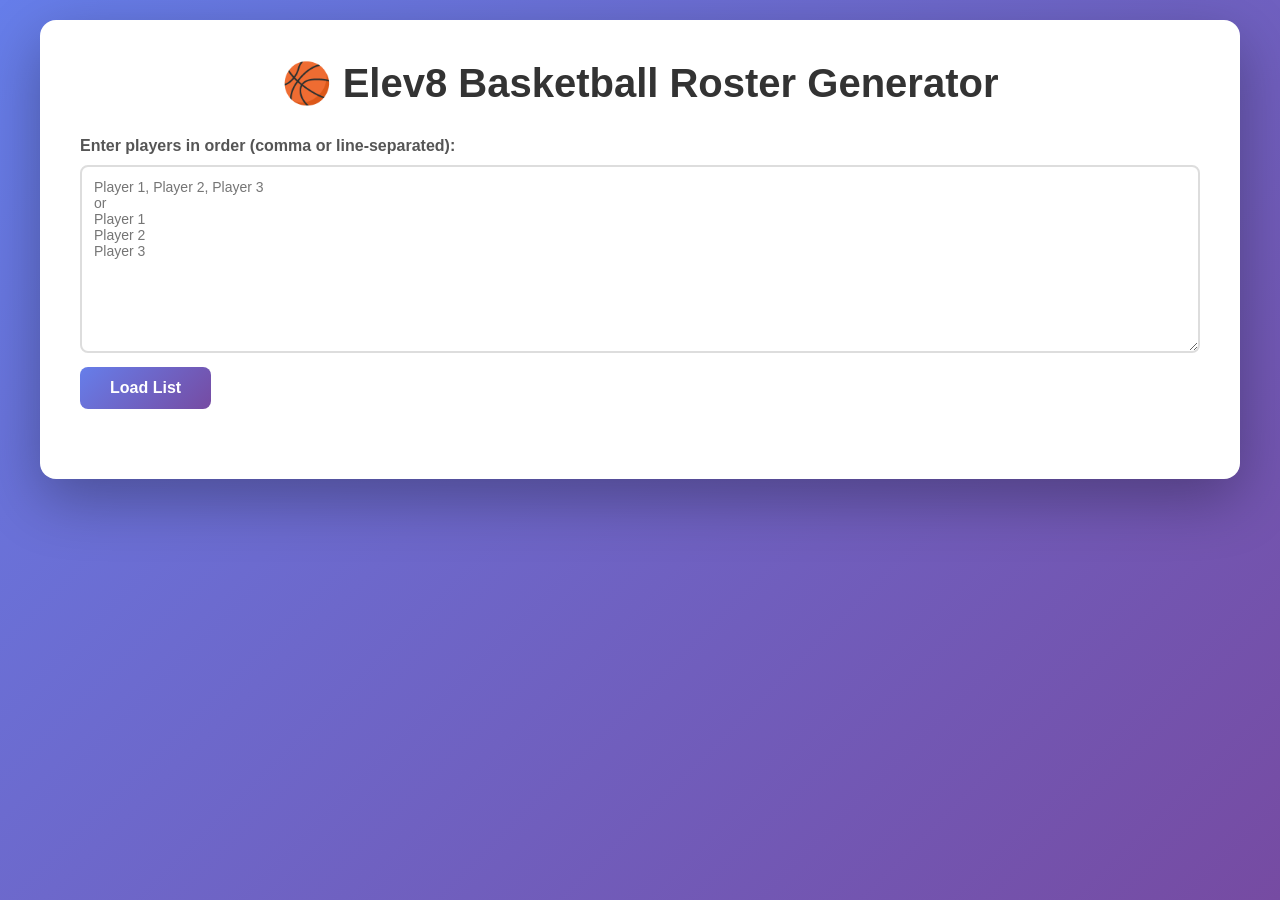
<file: index.html>
<!DOCTYPE html>
<html lang="en">
<head>
    <meta charset="UTF-8">
    <meta name="viewport" content="width=device-width, initial-scale=1.0">
    <title>Elev8 Basketball Roster</title>
    <link rel="stylesheet" href="styles.css">
</head>
<body>
    <div class="container">
        <h1>🏀 Elev8 Basketball Roster Generator</h1>

        <!-- Roster view: enter the list, then mark who is here -->
        <div id="rosterView">
            <div id="listEditor" class="input-section">
                <label for="playerInput">
                    Enter players in order (comma or line-separated):
                </label>
                <textarea
                    id="playerInput"
                    placeholder="Player 1, Player 2, Player 3&#10;or&#10;Player 1&#10;Player 2&#10;Player 3"
                    rows="10"
                ></textarea>
                <div class="editor-buttons">
                    <button id="loadListButton">Load List</button>
                    <button id="cancelEditButton" class="secondary-button">Cancel</button>
                </div>
                <p id="editorMessage" class="error" hidden></p>
            </div>

            <div id="attendance" class="input-section">
                <div class="attendance-header">
                    <span id="presentCount" class="present-count"></span>
                    <button id="editListButton" class="link-button">✏️ Edit list</button>
                </div>
                <p class="attendance-hint">Tap a player to mark them absent. Tap again to bring them back.</p>
                <ul id="playerList" class="player-list"></ul>
                <button id="generateButton">Generate Roster</button>
                <p id="generateMessage" class="attendance-warning" hidden></p>
            </div>
        </div>

        <!-- Schedule view: the generated table -->
        <div id="scheduleView" hidden>
            <button id="backButton" class="back-button">← Back to roster</button>
            <div id="output" class="output-section"></div>
        </div>
    </div>

    <script src="script.js"></script>
</body>
</html>
</file>
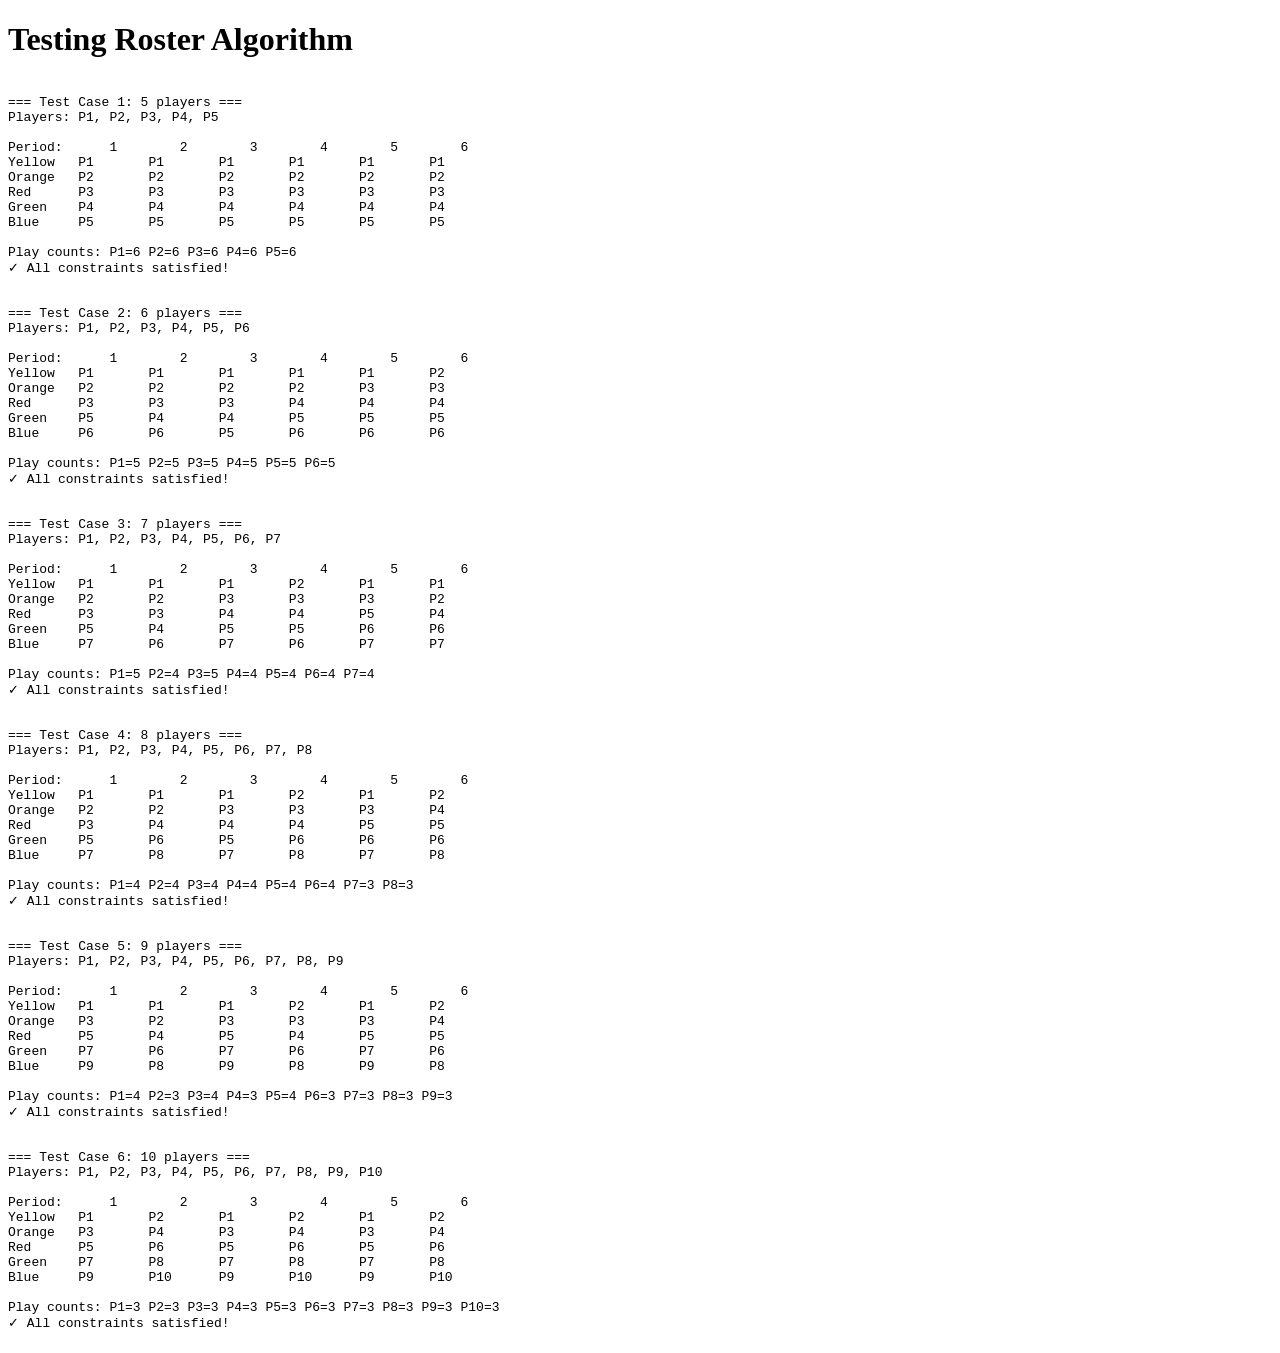
<file: test.html>
<!DOCTYPE html>
<html>
<head>
    <title>Test Roster Algorithm</title>
</head>
<body>
    <h1>Testing Roster Algorithm</h1>
    <pre id="output"></pre>

    <script src="script.js"></script>
    <script>
        // Test with different player counts (5-10 are supported)
        const testCases = [
            ['P1', 'P2', 'P3', 'P4', 'P5'], // 5 players
            ['P1', 'P2', 'P3', 'P4', 'P5', 'P6'], // 6 players
            ['P1', 'P2', 'P3', 'P4', 'P5', 'P6', 'P7'], // 7 players
            ['P1', 'P2', 'P3', 'P4', 'P5', 'P6', 'P7', 'P8'], // 8 players
            ['P1', 'P2', 'P3', 'P4', 'P5', 'P6', 'P7', 'P8', 'P9'], // 9 players
            ['P1', 'P2', 'P3', 'P4', 'P5', 'P6', 'P7', 'P8', 'P9', 'P10'] // 10 players
        ];

        let output = '';

        testCases.forEach((players, idx) => {
            output += `\n=== Test Case ${idx + 1}: ${players.length} players ===\n`;
            output += `Players: ${players.join(', ')}\n\n`;

            const roster = createRotation(players);

            // Display roster
            output += 'Period:  ';
            for (let p = 1; p <= 6; p++) output += `    ${p}    `;
            output += '\n';

            ['Yellow', 'Orange', 'Red', 'Green', 'Blue'].forEach((color, colorIdx) => {
                output += color.padEnd(8) + ' ';
                for (let period = 0; period < 6; period++) {
                    const playerIdx = roster[period][colorIdx];
                    const name = playerIdx !== -1 ? players[playerIdx] : '-';
                    output += name.padEnd(8) + ' ';
                }
                output += '\n';
            });

            // Check constraints
            const playCount = Array(players.length).fill(0);
            roster.forEach(period => {
                period.forEach(playerIdx => {
                    if (playerIdx !== -1) playCount[playerIdx]++;
                });
            });

            output += '\nPlay counts: ';
            players.forEach((p, i) => {
                output += `${p}=${playCount[i]} `;
            });
            output += '\n';

            // Check that each period has 5 players
            let periodViolations = false;
            roster.forEach((period, periodIdx) => {
                const count = period.filter(p => p !== -1).length;
                if (count !== 5) {
                    output += `⚠️  Period ${periodIdx + 1} has only ${count} players!\n`;
                    periodViolations = true;
                }
            });

            // Check for sitting out 2+ in a row
            const playerPeriods = Array(players.length).fill(null).map(() => []);
            roster.forEach((period, periodIdx) => {
                period.forEach(playerIdx => {
                    if (playerIdx !== -1) {
                        playerPeriods[playerIdx].push(periodIdx);
                    }
                });
            });

            let sittingViolations = false;
            players.forEach((player, playerIdx) => {
                const periods = playerPeriods[playerIdx];
                for (let i = 0; i < periods.length - 1; i++) {
                    if (periods[i + 1] - periods[i] > 2) {
                        output += `⚠️  ${player} sits out ${periods[i + 1] - periods[i] - 1} periods (${periods[i] + 2}-${periods[i + 1]})\n`;
                        sittingViolations = true;
                    }
                }
            });

            if (!periodViolations && !sittingViolations) {
                output += '✓ All constraints satisfied!\n';
            }

            output += '\n';
        });

        document.getElementById('output').textContent = output;
        console.log(output);
    </script>
</body>
</html>
</file>
<file: styles.css>
* {
    margin: 0;
    padding: 0;
    box-sizing: border-box;
}

body {
    font-family: -apple-system, BlinkMacSystemFont, 'Segoe UI', Roboto, Oxygen, Ubuntu, Cantarell, sans-serif;
    background: linear-gradient(135deg, #667eea 0%, #764ba2 100%);
    min-height: 100vh;
    padding: 20px;
}

.container {
    max-width: 1200px;
    margin: 0 auto;
    background: white;
    border-radius: 16px;
    padding: 40px;
    box-shadow: 0 20px 60px rgba(0, 0, 0, 0.3);
}

h1 {
    color: #333;
    margin-bottom: 30px;
    text-align: center;
    font-size: 2.5em;
}

.input-section {
    margin-bottom: 30px;
}

label {
    display: block;
    margin-bottom: 10px;
    font-weight: 600;
    color: #555;
}

textarea {
    width: 100%;
    padding: 12px;
    border: 2px solid #ddd;
    border-radius: 8px;
    font-size: 14px;
    font-family: inherit;
    resize: vertical;
    transition: border-color 0.3s;
}

textarea:focus {
    outline: none;
    border-color: #667eea;
}

button {
    background: linear-gradient(135deg, #667eea 0%, #764ba2 100%);
    color: white;
    border: none;
    padding: 12px 30px;
    font-size: 16px;
    font-weight: 600;
    border-radius: 8px;
    cursor: pointer;
    margin-top: 10px;
    transition: transform 0.2s, box-shadow 0.2s;
}

button:hover {
    transform: translateY(-2px);
    box-shadow: 0 5px 15px rgba(102, 126, 234, 0.4);
}

button:active {
    transform: translateY(0);
}

.rotation-toggle {
    margin: 15px auto 20px;
    padding: 15px;
    background: #e3f2fd;
    border: 2px solid #667eea;
    border-radius: 8px;
    max-width: 600px;
    text-align: center;
}

.toggle-label {
    display: inline-flex;
    align-items: center;
    cursor: pointer;
    font-size: 15px;
    font-weight: 600;
    color: #333;
}

.toggle-label select {
    padding: 8px 12px;
    font-size: 15px;
    font-weight: 600;
    border: 2px solid #667eea;
    border-radius: 6px;
    background: white;
    cursor: pointer;
    transition: all 0.2s;
}

.toggle-label select:hover {
    border-color: #5568d3;
    box-shadow: 0 2px 8px rgba(102, 126, 234, 0.2);
}

.toggle-label select:focus {
    outline: none;
    border-color: #667eea;
    box-shadow: 0 0 0 3px rgba(102, 126, 234, 0.1);
}

.toggle-label span {
    user-select: none;
    font-weight: 600;
}

.output-section {
    margin-top: 30px;
}

h2 {
    color: #333;
    margin-bottom: 20px;
    text-align: center;
}

.action-buttons {
    display: flex;
    gap: 10px;
    justify-content: center;
    margin-bottom: 20px;
}

.copy-button,
.fullscreen-button {
    background: #28a745;
    color: white;
    border: none;
    padding: 10px 20px;
    font-size: 14px;
    font-weight: 600;
    border-radius: 6px;
    cursor: pointer;
    transition: all 0.2s;
}

.fullscreen-button {
    background: #667eea;
}

.copy-button:hover {
    background: #218838;
    transform: translateY(-1px);
    box-shadow: 0 4px 12px rgba(40, 167, 69, 0.3);
}

.fullscreen-button:hover {
    background: #5568d3;
    transform: translateY(-1px);
    box-shadow: 0 4px 12px rgba(102, 126, 234, 0.3);
}

.copy-button:active,
.fullscreen-button:active {
    transform: translateY(0);
}

.copy-button.copied {
    background: #17a2b8;
}

/* Fullscreen overlay styles */
.fullscreen-overlay {
    position: fixed;
    top: 0;
    left: 0;
    width: 100%;
    height: 100%;
    background: white;
    z-index: 9999;
    overflow: auto;
    animation: fadeIn 0.2s ease-in;
}

@keyframes fadeIn {
    from {
        opacity: 0;
    }
    to {
        opacity: 1;
    }
}

.fullscreen-container {
    max-width: 1400px;
    margin: 0 auto;
    padding: 40px 20px;
    min-height: 100vh;
    display: flex;
    flex-direction: column;
    align-items: center;
}

.fullscreen-title {
    color: #333;
    font-size: 3em;
    margin-bottom: 30px;
    text-align: center;
}

#fullscreenTable {
    width: 100%;
    max-width: 1200px;
    font-size: 1.2em;
}

#fullscreenTable th,
#fullscreenTable td {
    padding: 16px;
}

.fullscreen-close {
    background: #dc3545;
    color: white;
    border: none;
    padding: 12px 30px;
    font-size: 16px;
    font-weight: 600;
    border-radius: 8px;
    cursor: pointer;
    margin-top: 30px;
    transition: all 0.2s;
}

.fullscreen-close:hover {
    background: #c82333;
    transform: translateY(-1px);
    box-shadow: 0 4px 12px rgba(220, 53, 69, 0.3);
}

.fullscreen-close:active {
    transform: translateY(0);
}

h3 {
    color: #555;
    margin-bottom: 15px;
    font-size: 1.2em;
}

.summary {
    margin-bottom: 30px;
    padding: 20px;
    background: #f8f9fa;
    border-radius: 8px;
}

.summary-table {
    width: 100%;
    max-width: 400px;
    margin: 0 auto;
}

.summary-table th,
.summary-table td {
    padding: 8px;
    text-align: left;
}

.summary-table th {
    background: #667eea;
    color: white;
    font-weight: 600;
}

.summary-table tr:nth-child(even) {
    background: white;
}

.roster-table {
    width: 100%;
    border-collapse: collapse;
    margin: 20px 0;
    box-shadow: 0 2px 8px rgba(0, 0, 0, 0.1);
}

.roster-table th,
.roster-table td {
    padding: 12px;
    text-align: center;
    border: 1px solid #ddd;
}

.roster-table th {
    background: #667eea;
    color: white;
    font-weight: 600;
    position: sticky;
    top: 0;
}

.roster-table tr:hover {
    background: #f8f9fa;
}

.color-cell {
    font-weight: 700;
    color: white;
    text-transform: uppercase;
    letter-spacing: 0.5px;
}

.color-cell.yellow {
    background: #ffd700;
    color: #333;
}

.color-cell.orange {
    background: #ff8c00;
}

.color-cell.red {
    background: #dc143c;
}

.color-cell.green {
    background: #228b22;
}

.color-cell.blue {
    background: #1e90ff;
}

.player-cell {
    background: white;
    font-weight: 500;
}

.validation {
    margin-top: 20px;
    padding: 15px;
    border-radius: 8px;
}

.success {
    color: #22c55e;
    font-weight: 600;
    font-size: 1.1em;
}

.warning {
    color: #f59e0b;
    font-weight: 600;
    margin: 5px 0;
}

.error {
    color: #ef4444;
    font-weight: 600;
    padding: 15px;
    background: #fee;
    border-radius: 8px;
    text-align: center;
}

@media (max-width: 768px) {
    .container {
        padding: 20px;
    }

    h1 {
        font-size: 1.8em;
    }

    .roster-table {
        font-size: 12px;
    }

    .roster-table th,
    .roster-table td {
        padding: 8px 4px;
    }
}

/* ---------- Roster / attendance view ---------- */

[hidden] {
    display: none !important;
}

button:disabled {
    background: #c7c9d1;
    cursor: not-allowed;
    transform: none;
    box-shadow: none;
}

.editor-buttons {
    display: flex;
    gap: 10px;
}

.secondary-button,
.back-button {
    background: #eef0f7;
    color: #444;
}

.secondary-button:hover,
.back-button:hover {
    box-shadow: 0 4px 12px rgba(0, 0, 0, 0.1);
}

.back-button {
    margin: 0 0 10px;
}

.link-button {
    background: none;
    color: #667eea;
    padding: 6px 10px;
    margin: 0;
    font-size: 14px;
}

.link-button:hover {
    background: #eef0f7;
    transform: none;
    box-shadow: none;
}

.attendance-header {
    display: flex;
    justify-content: space-between;
    align-items: center;
    margin-bottom: 4px;
}

.present-count {
    font-size: 1.2em;
    font-weight: 700;
    color: #333;
}

.attendance-hint {
    color: #777;
    font-size: 14px;
    margin-bottom: 12px;
}

.attendance-warning {
    color: #b45309;
    font-weight: 600;
    margin-top: 10px;
}

.player-list {
    list-style: none;
    display: flex;
    flex-direction: column;
    gap: 6px;
    margin-bottom: 10px;
}

.player-row {
    width: 100%;
    display: flex;
    align-items: center;
    gap: 12px;
    margin: 0;
    padding: 12px 16px;
    background: #f1f8f3;
    color: #333;
    border: 2px solid #b7dfc3;
    border-radius: 8px;
    font-size: 16px;
    font-weight: 500;
    text-align: left;
}

.player-row:hover {
    transform: none;
    box-shadow: 0 2px 8px rgba(0, 0, 0, 0.08);
}

.player-rank {
    width: 28px;
    height: 28px;
    flex-shrink: 0;
    display: inline-flex;
    align-items: center;
    justify-content: center;
    border-radius: 50%;
    background: #667eea;
    color: white;
    font-size: 13px;
    font-weight: 700;
}

.player-name {
    flex: 1;
}

.player-status {
    font-size: 13px;
    font-weight: 700;
    color: #28a745;
}

.player-row.absent {
    background: #f4f4f6;
    border-color: #ddd;
    color: #999;
}

.player-row.absent .player-name {
    text-decoration: line-through;
}

.player-row.absent .player-rank {
    background: #bbb;
}

.player-row.absent .player-status {
    color: #dc3545;
}
</file>
